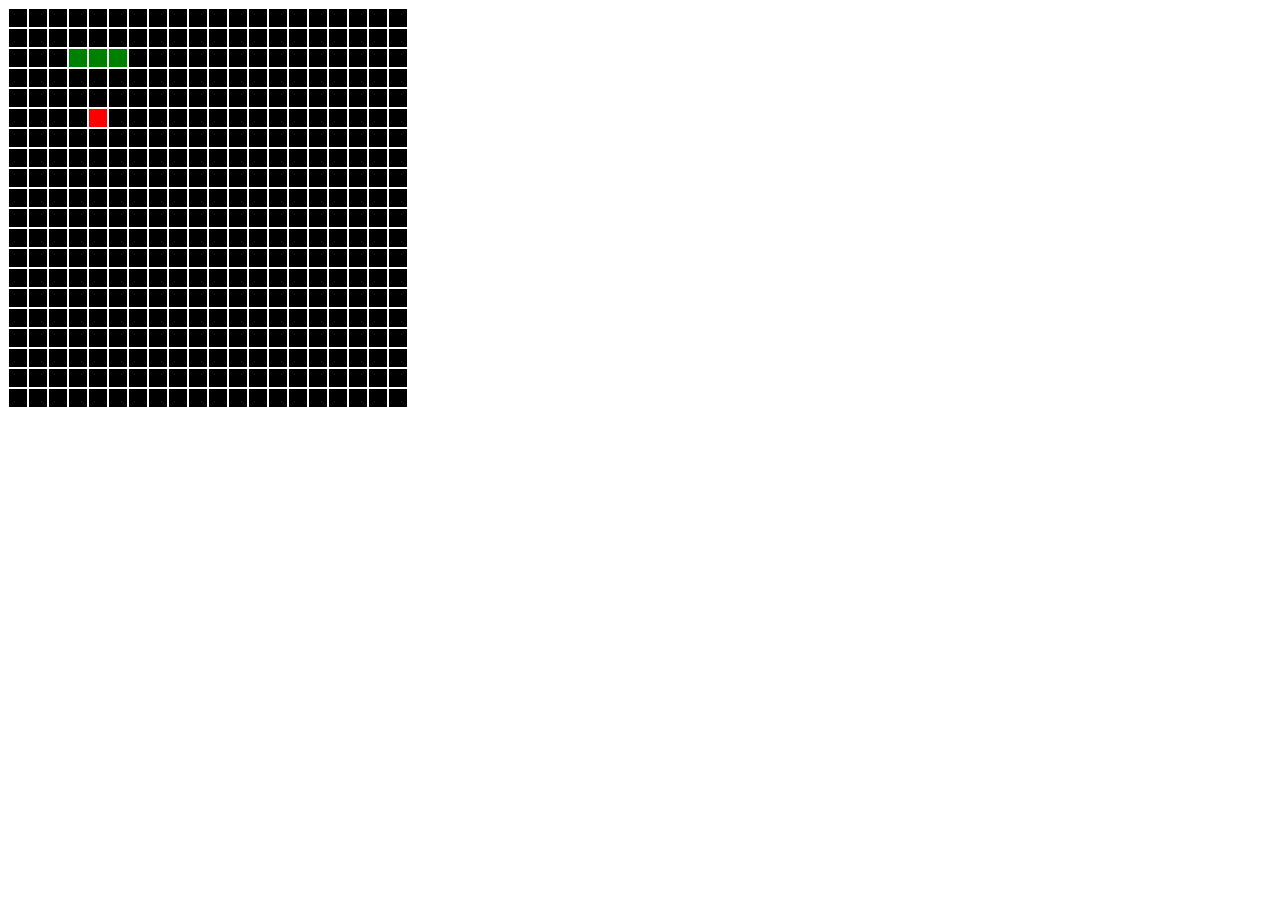
<file: game/贪吃蛇游戏.html>
<!DOCTYPE html>
<html lang="en">
<head>
<meta charset="UTF-8">
<title>贪吃蛇简易版</title>
<canvas id="canvas" width="400" height="400"></canvas>
</head>
<body>
<script>
window.onkeydown=((ctx,snake,food,direction,move,draw)=>((loop,newFood,timer)=>Array.from({length:400}).forEach((_e,i)=>draw(ctx,i,"black"))||(timer=setInterval(()=>loop(newFood)||clearInterval(timer)||console.log(timer)||alert('Game Over'),200))&&(e=>direction=snake[1]-snake[0]==(move=[-1,-20,1,20][(e||event).keyCode-37]||direction)?direction:move))((newFood)=>snake.unshift(move=snake[0]+direction)&&snake.indexOf(move,1)>0||move<0||move>399||direction==1&&move%20==0||direction==-1&&move%20==19?false:(draw(ctx,move,"green")||move==food?newFood()&draw(ctx,food,"red"):draw(ctx,snake.pop(),"Black"))!==[],()=>Array.from({length:8000}).some(e=>snake.indexOf(food=~~(Math.random()*400))===-1)))(document.getElementById('canvas').getContext('2d'),[42,41],43,1,null,(ctx,node,color)=>(ctx.fillStyle=color)&ctx.fillRect(node%20*20+1,~~(node/20)*20+1,18,18));
</script>
</body>
</html>
</file>
